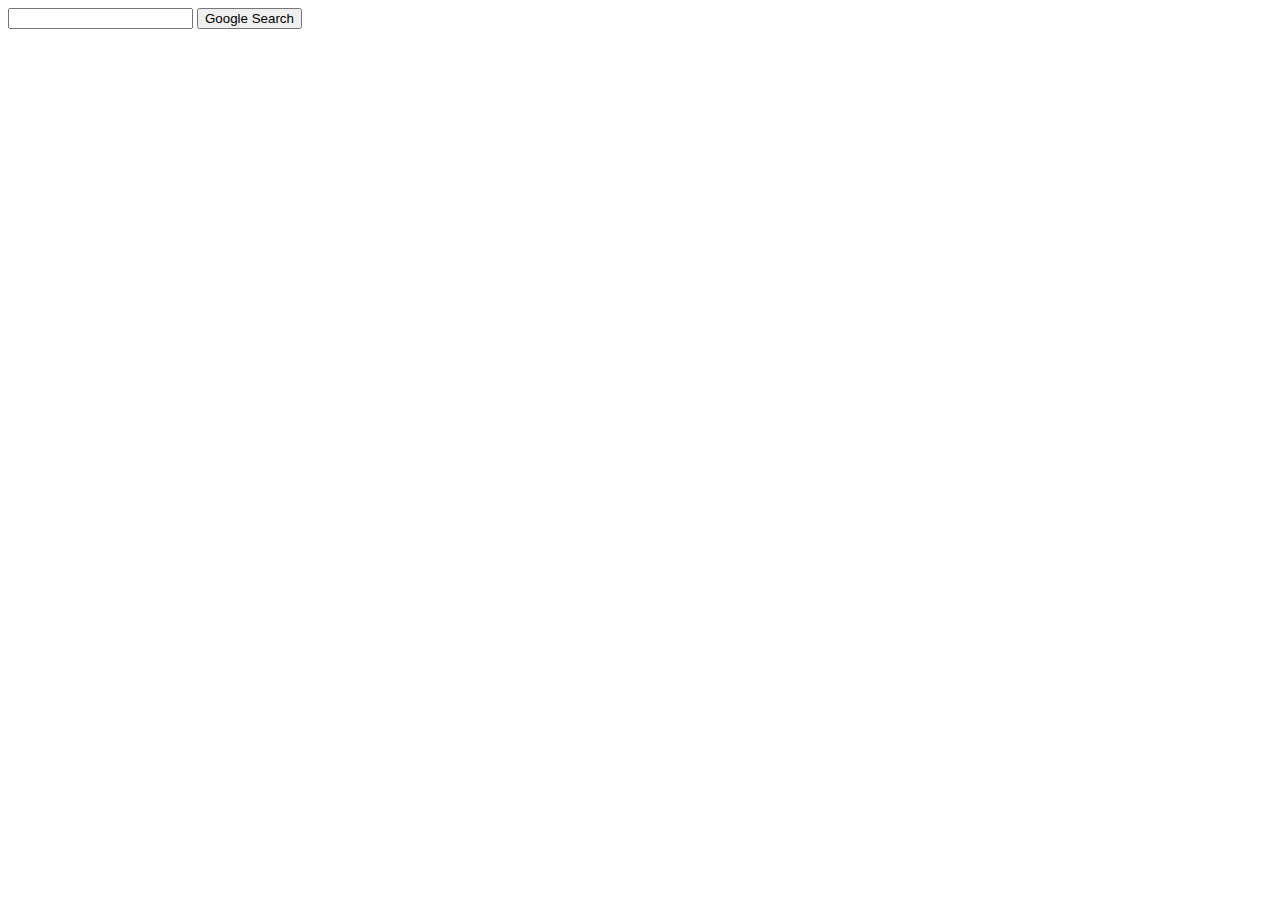
<file: index.html>
<!DOCTYPE html>
<html lang="en">
    <head>
        <title>Search</title>
    </head>
    <body>
        <form action="https://google.com/search">
            <input type="text" name="q">
            <input type="submit" value="Google Search">
        </form>
    </body>
</html>
</file>
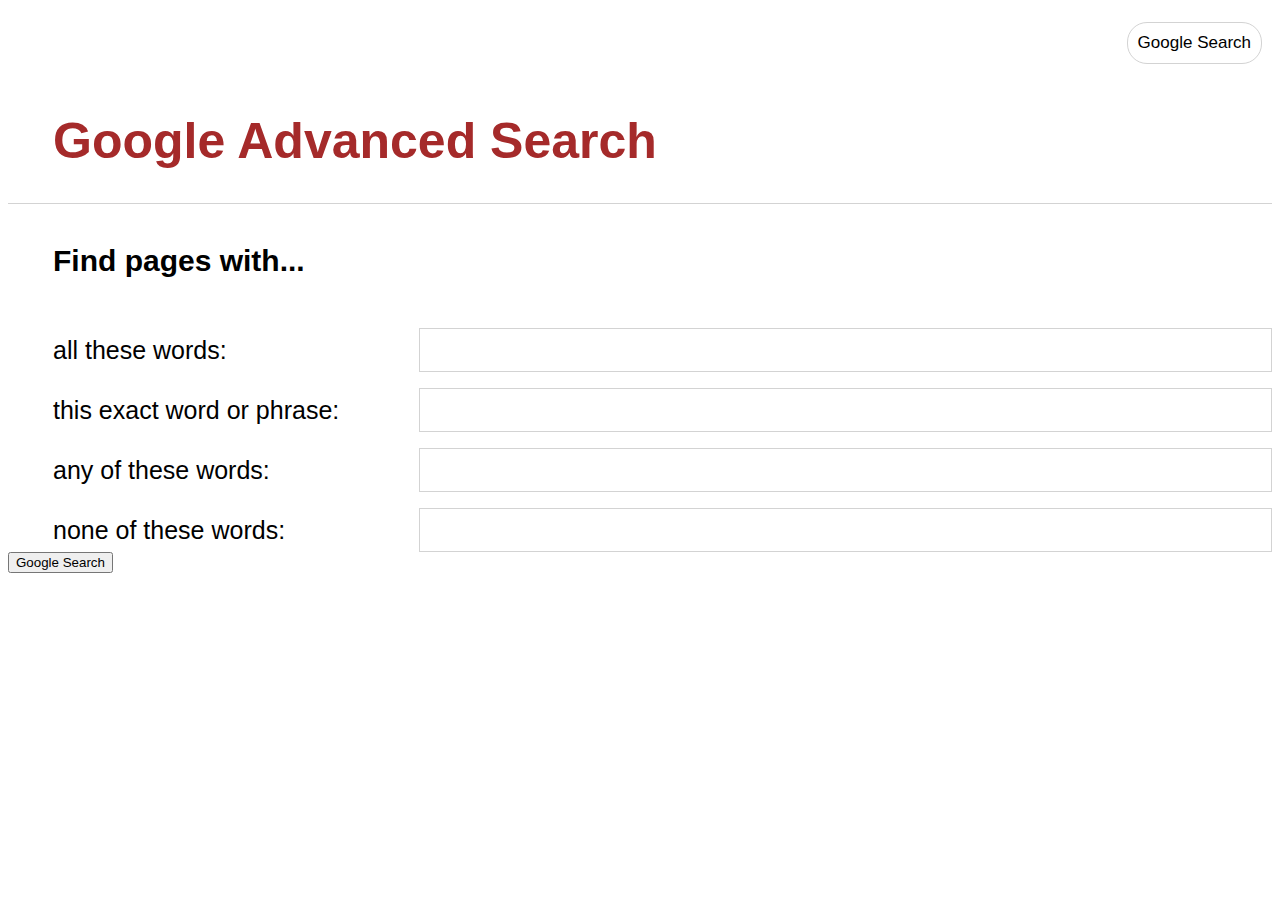
<file: advanced.html>
<!DOCTYPE html>
<html lang="en">
    <head>
        <title>Google Advanced Search</title>
        <link rel="stylesheet" href="styles.css"/>
    </head>
    
    <header class="NavBar">
         <a href="index.html">Google Search</a>
    </header>
    
    <body>
        <div class="container-advanced-search-header">
            <h1>Google Advanced Search</h1>
        </div>
        
        <h2>Find pages with...</h2>

        <div>
            
            <form action="https://google.com/search">
                <div class="container-advanced-search">
                    
                    <label for="ContainsAllWords">all these words:</label>
                    <input type="text" name="q" autocomplete="off" id="ContainsAllWords">
                    
                    <label for="ContainsExactly">this exact word or phrase:</label>
                    <input type="text" name="q" autocomplete="off" id="ContainsExactly">

                    <label for="ContainsAny">any of these words:</label>
                    <input type="text" name="q" autocomplete="off" id="ContainsAny">

                    <label for="ContainsNone">none of these words:</label>
                    <input type="text" name="q" autocomplete="off" id="ContainsNone">

                </div>
                    
                <div>
                    <input type="submit" value="Google Search">
                </div>
                
            </form>
        </div>
    </body>
</html>
</file>
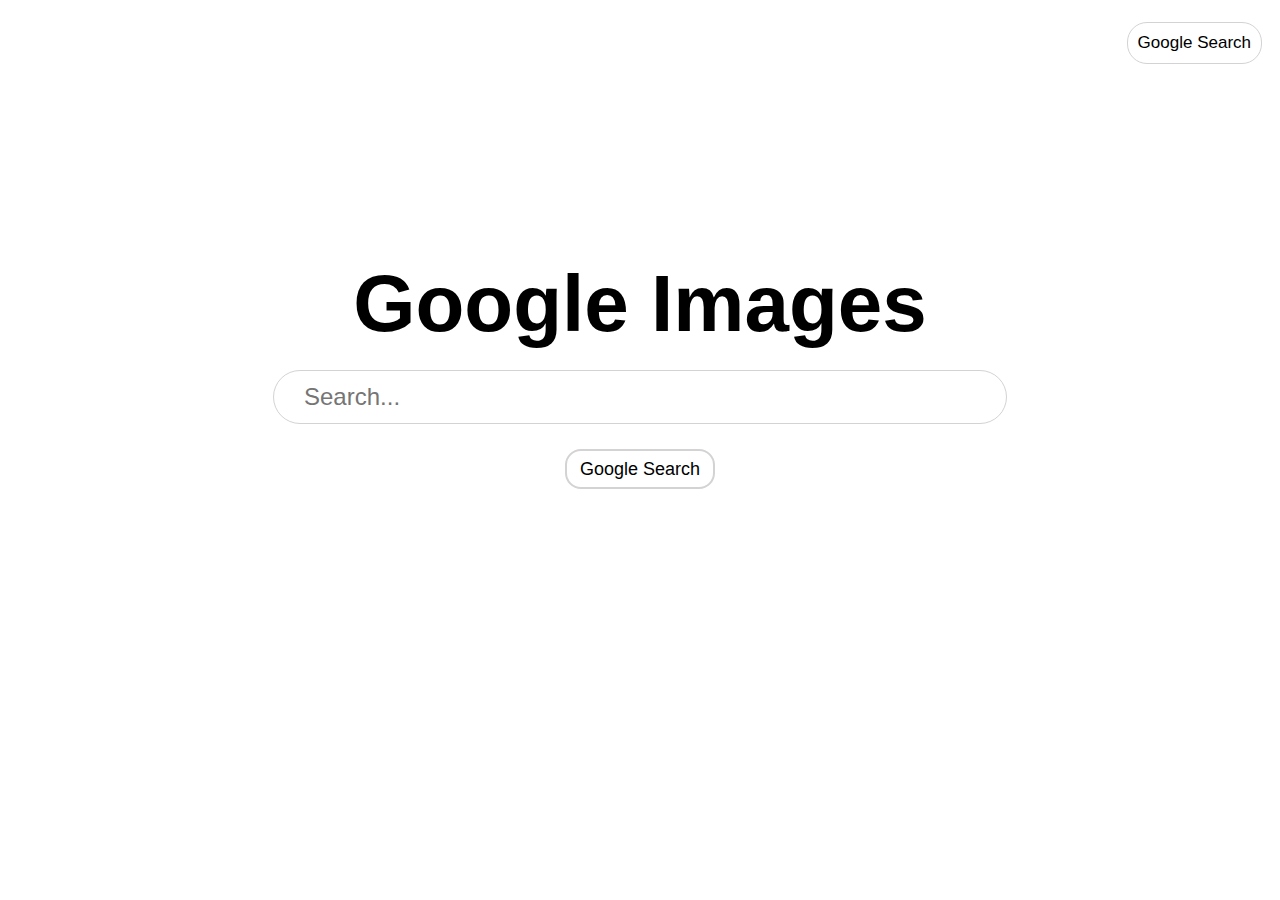
<file: image.html>
<!DOCTYPE html>
<html lang="en">
    <head>
        <title>Google Image Search</title>
        <link rel="stylesheet" href="styles.css"/>
    </head>
    
    <header class="NavBar">
         <a href="index.html">Google Search</a>
    </header>
    
    <body>
        <div class="container-heading">
            <h1>Google Images</h1>
        </div>

        <div class="container-search">
            <form action="https://images.google.com/">
                
                <div>
                    <input type="text" name="q" placeholder="Search..." autocomplete="off">
                    <input type="hidden" name="udm" value="2">
                </div>
                    
                <div>
                    <input type="submit" value="Google Search">
                </div>
                
            </form>
        </div>
    </body>
</html>
</file>
<file: styles.css>
.NavBar{
    font-family: Arial;
    min-height: 70px;
    display: flex;
    align-items: center; /* align horizontal */
    justify-content: flex-end; /* align right */

}

.NavBar a{
    border: 1px solid;
    border-color: lightgray;
    font-size: 17px;
    padding: 10px;
    margin: 10px;
    border-radius: 20px;
    text-decoration: none;
    color: black;
}

.NavBar a:hover{
    background-color: rgb(243, 243, 243);
}

.container-heading{
    display: flex;
    justify-content: center;
    align-items: center;
}

.container-heading h1{
    font-family: Arial, Helvetica, sans-serif;
    font-size: 80px;
    margin-top: 20vh;
    margin-bottom: 20px;
}

.container-search{
    display: flex;
    justify-content: center;
    align-items: center;
    text-align: center;
}

.container-search input[type="text"]{
    border-radius: 50px;
    width: 700px;
    height: 50px;
    max-width: 80vw; 
    padding-left: 30px;
    font-family: Arial, Helvetica, sans-serif;
    font-size: 24px;
    border: 1px solid;
    border-color: lightgray;
    text-overflow: ellipsis;
}

.container-search input[type="text"]:hover{
background-color:rgb(243, 243, 243);
}

.container-search input[type="submit"]{
    border: 2px solid;
    border-radius: 16px;
    border-color: lightgray;
    margin-top: 25px;
    min-width: 150px;
    min-height: 40px;
    background-color: white;
    font-size: 18px;
}

.container-search input[type="submit"]:hover{
    cursor: pointer;
    background-color: rgb(243, 243, 243);
}

.container-advanced-search-header{
    font-family: Arial, Helvetica, sans-serif;
    font-size: 25px;
    color: brown;
    padding-left: 5vh;
    border-bottom: 1px solid;
    border-color: lightgrey;
    margin-bottom: 40px;
}

.container-advanced-search{
  display: grid;
  grid-template-columns: 350px 1fr;
  flex-direction: column;
  gap: 1rem;
  margin-left: 5vh;
  font-family: Arial, Helvetica, sans-serif;
  font-size: 25px;
  align-items: center;
}


.container-advanced-search input[type="text"]{
    max-width: 900px;
    height: 40px;
    font-size: 25px;
    border: 1px solid;
    border-color: lightgrey;
    padding-left: 10px;
    outline: none;
}

.container-advanced-search input[type="text"]:focus{
    border-color: #4285f4;
    box-shadow: inset 0 1px 3px rgba(0,0,0,0.1);
}

.container-advanced-search label{
    max-width: 600px;
    text-wrap: wrap;
    word-wrap: break-word;
}

h2{
    font-family: Arial, Helvetica, sans-serif;
    font-weight: bold;
    font-size: 30px;
    padding-left: 5vh;
    margin-bottom: 50px;
}
</file>
